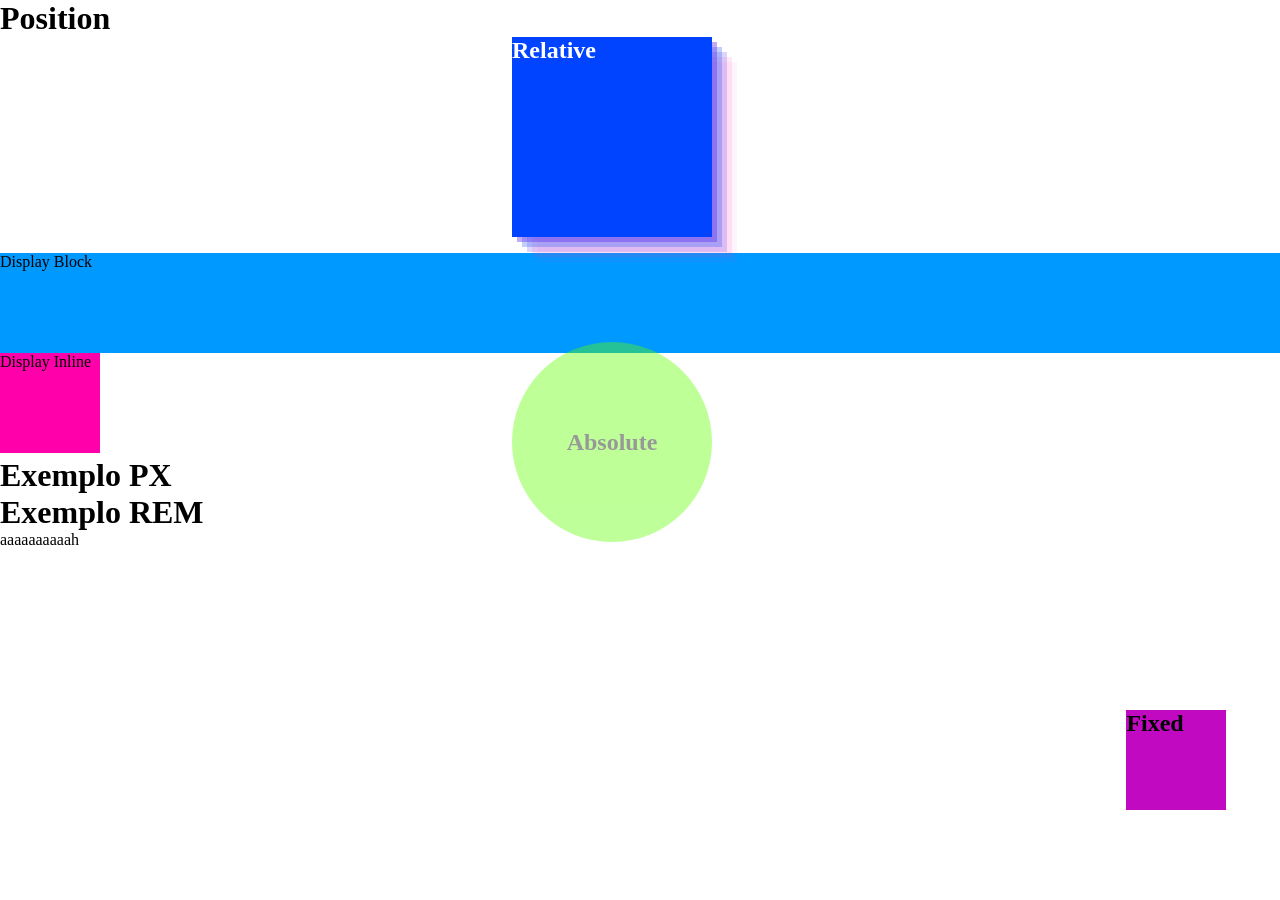
<file: desenv-web/primeirobi/aulas/aula4/index.html>
<!DOCTYPE html>
<html lang="pt-BR">
<head>
    <meta charset="UTF-8">
    <meta name="viewport" content="width=device-width, initial-scale=1.0">
    <title>Posicionamento</title>
    <link rel="stylesheet" href="style.css">
</head>
<body>
    <main id="container">
        <h1>Position</h1>
        <div class="relativo">
            <h2>Relative</h2>
        </div>
        <div class="absoluto">
            <h2>Absolute</h2>
        </div>
        <div class="fixo">
            <h2>Fixed</h2>
        </div>
        <div class="block">
            Display Block
        </div>
        <span class="inline-block">
            Display Inline
        </span>
        <div class="texto">
            <h1>Exemplo PX</h1>
            <h2>Exemplo REM</h2>
            <p>aaaaaaaaaah</p>
        </div>
    </main>
</body>
</html>
</file>
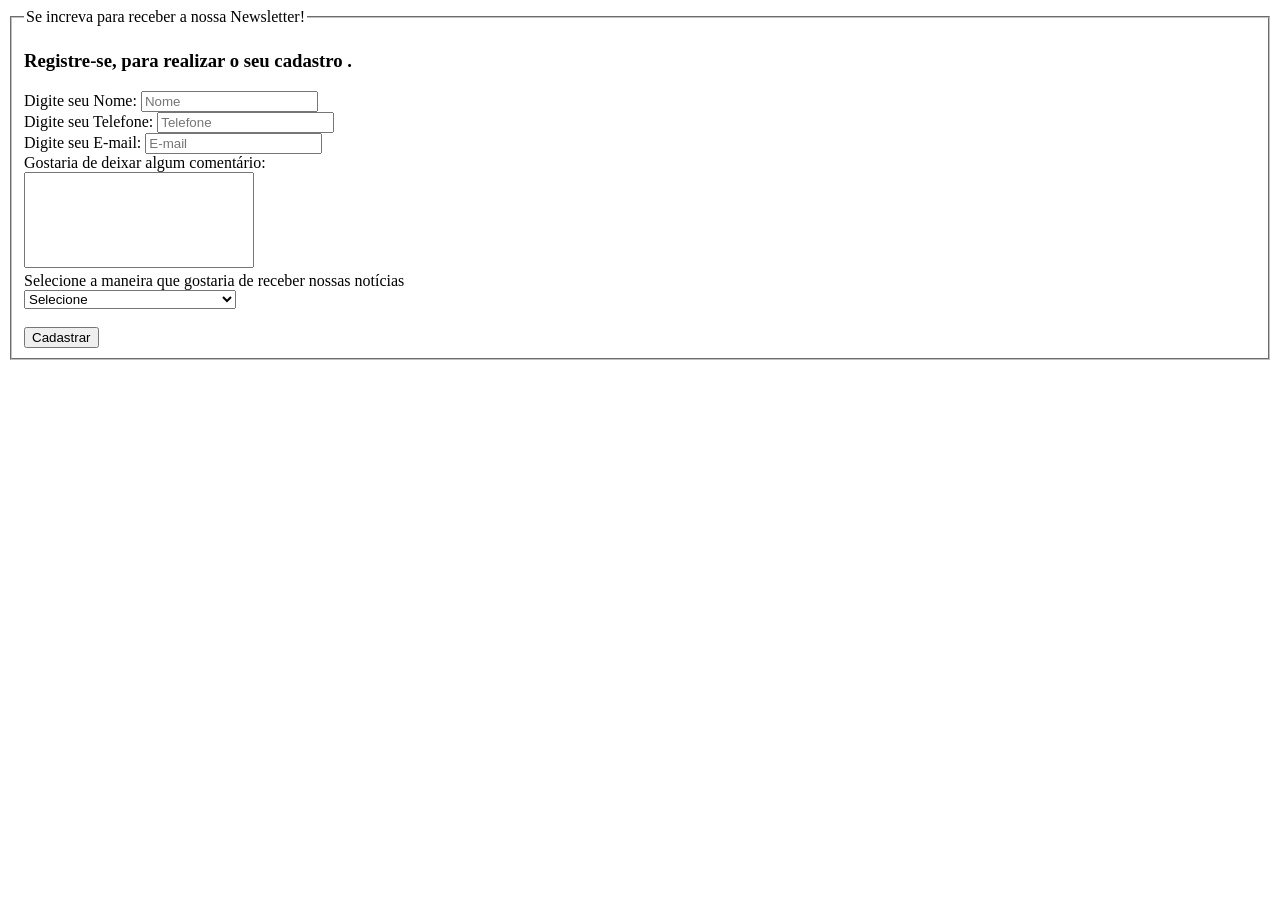
<file: desenv-web/primeirobi/aulas/aula2/form.html>
<!DOCTYPE html>
<html lang="pt-BR">

<head>
    <meta charset="UTF-8">
    <meta name="viewport" content="width=device-width, initial-scale=1.0">
    <title>Modelo de Formulário</title>
</head>

<body>
    <fieldset>
        <legend>Se increva para receber a nossa Newsletter!</legend>
        <h3>Registre-se, para realizar o seu cadastro .</h3>
        <form action="http://localhost:8081/register" method="post">

            <label for="nome">Digite seu Nome:</label>
            <input type="text" id="nome" name="nome" 
                title="Informe o seu nome completo"
                pattern="[A-Za-z ]+"
                placeholder="Nome" required>
            <br>

            <label for="telefone">Digite seu Telefone:</label>
            <input type="telefone" id="telefone" name="telefone" 
                placeholder="Telefone" required>

            <br>

            <label for="email">Digite seu E-mail:</label>
            <input type="email" id="email" name="email" 
                placeholder="E-mail" required>

            <br>
            <label for="comentario">Gostaria de deixar algum comentário:</label>
            <br>
            <textarea name="comentario" id="comentario" 
                rows="6" cols="26" style="resize: none;">
            </textarea>
            <br>

            <label for="receber">Selecione a maneira que gostaria de receber nossas notícias</label>
            <br>
            <select name="receber" id="receber">
                <option value="" selected disabled >Selecione</option>
                <optgroup label="Pelo WhatsApp">
                    <option value="Individual">Individual</option>
                    <option value="Grupo">Grupo</option>
                </optgroup>
                <optgroup label="Pelo E-mail">
                    <option value="E-mail Padrao">E-mail Padrão</option>
                    <option value="E-mail Geral">E-mail (noticias e muito mais)</option>
                </optgroup>
            </select>

            <br>
            <br>
            <input type="submit" value="Cadastrar">
        </form>
    </fieldset>
</body>
</html>
</file>
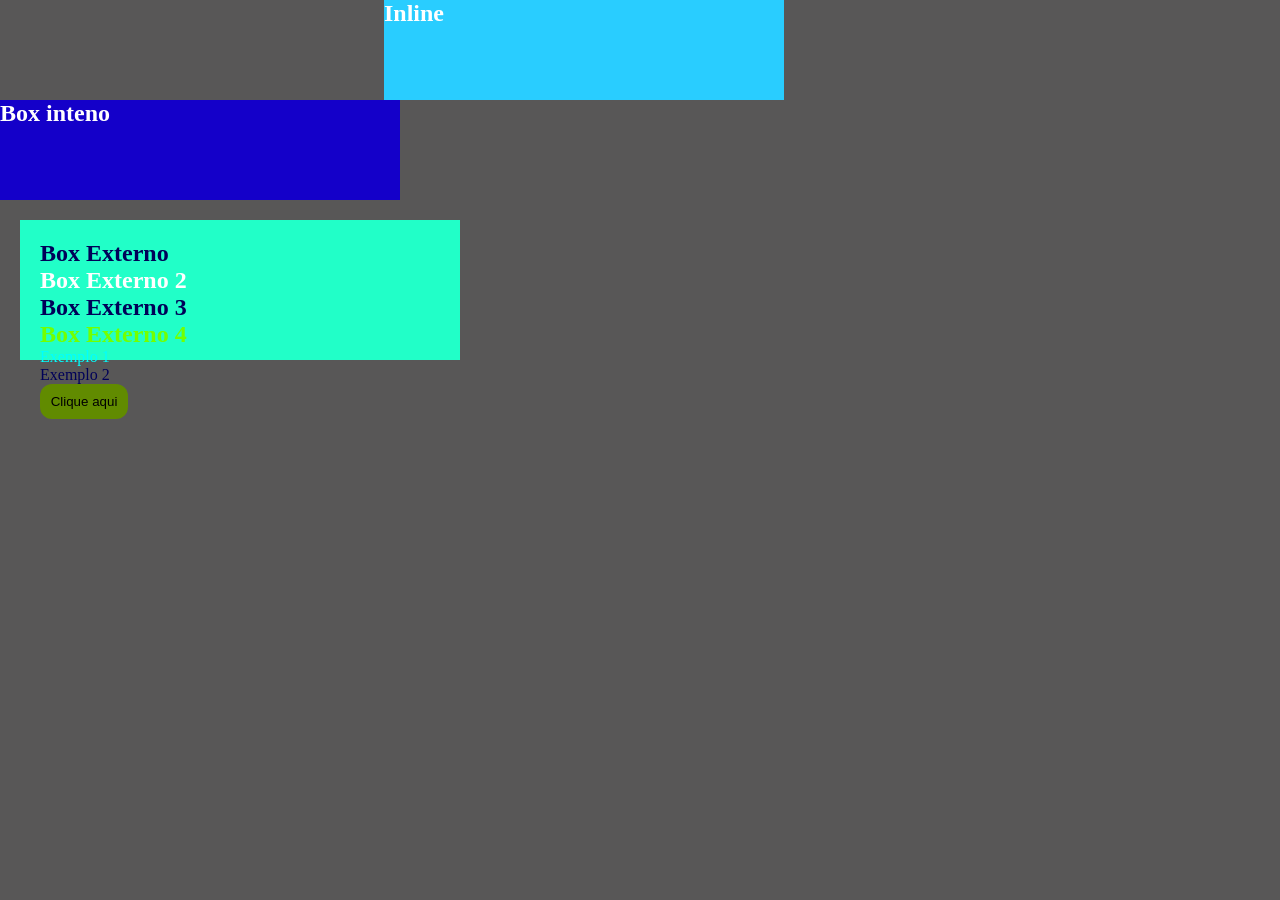
<file: desenv-web/primeirobi/aulas/aula3/aprendendocss.html>
<!DOCTYPE html>
<html lang="en">
<head>
    <meta charset="UTF-8">
    <meta name="viewport" content="width=device-width, initial-scale=1.0">
    <title>Exemplo CSS</title>
    <link rel="stylesheet" href="style.css">
</head>
<!-- Box interno -->
<style>
#interno {
    height: 100px;
    width: 400px;
    background-color: rgb(20, 0, 201);
    color: white;
}
</style>
<body>
    <main>
        <!-- Inline - na mesma linha -->
        <section style="height: 100px; width: 400px;background-color: rgb(41, 205, 255);margin-left: 30%;">
            <h1 style="color: white;">Inline</h1>
        </section>
        <section id="interno">
            <h1>Box inteno</h1>
        </section>
        <section id="externo">
            <h1>Box Externo</h1>
            <div>
                <h1>Box Externo 2</h1>
                <span>
                    <h1>Box Externo 3</h1>
                </span>
                <h1>Box Externo 4</h1>
                <p>Exemplo 1</p>
                <span>
                    <p>Exemplo 2</p>
                </span>
            </div>
            <button class="btn">
                Clique aqui
            </button>
        </section>
    </main>
</body>
</html>
</file>
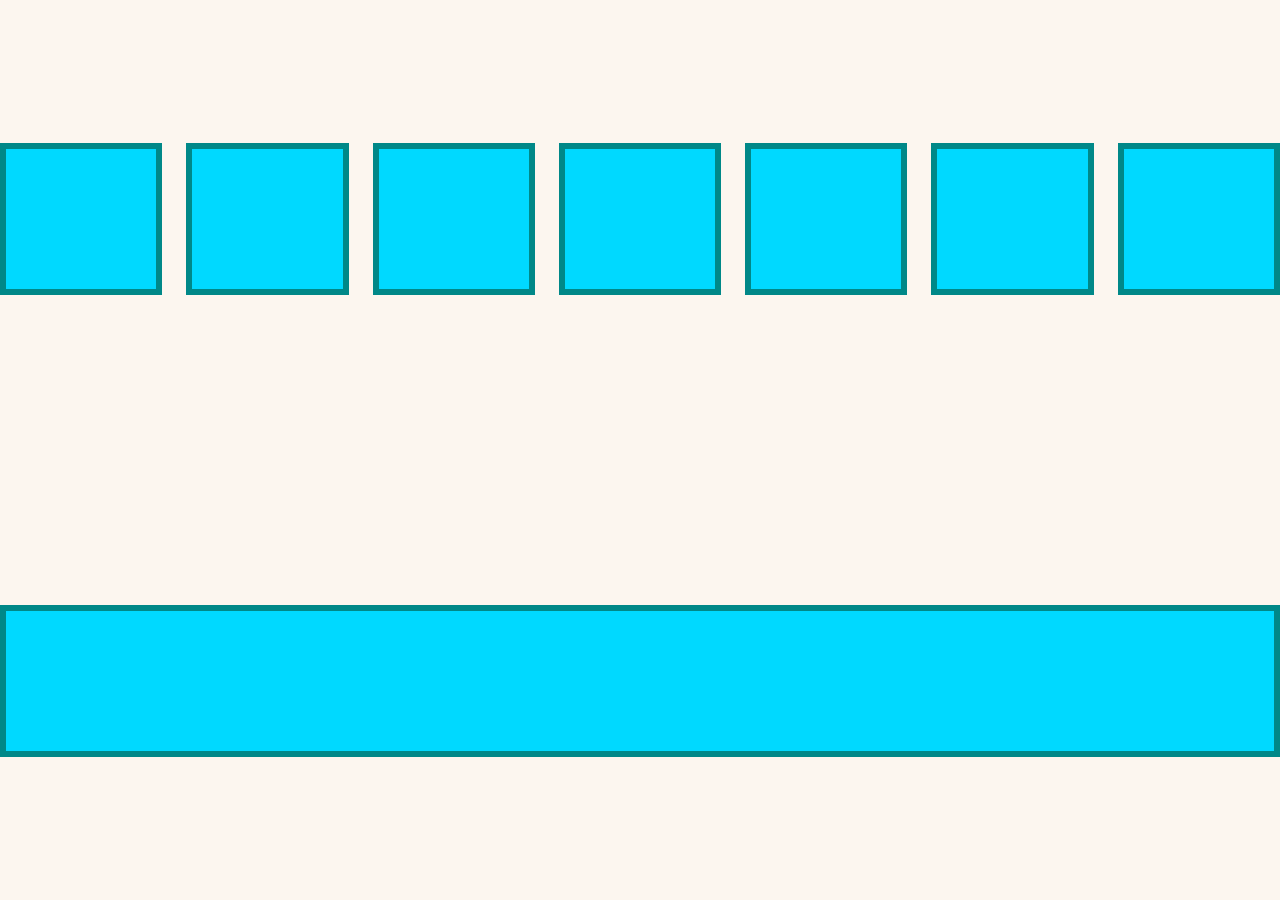
<file: desenv-web/primeirobi/aulas/aula4/flex.html>
<!DOCTYPE html>
<html lang="en">
<head>
    <meta charset="UTF-8">
    <meta name="viewport" content="width=device-width, initial-scale=1.0">
    <title>Flex</title>
    <link rel="stylesheet" href="flex.css">
</head>
<body>
    <main id="container">
        <div class="caixa"></div>
        <div class="caixa"></div>
        <div class="caixa"></div>
        <div class="caixa"></div>
        <div class="caixa"></div>
        <div class="caixa"></div>
        <div class="caixa"></div>
        <div class="caixa"></div>
    </main>
</body>
</html>
</file>
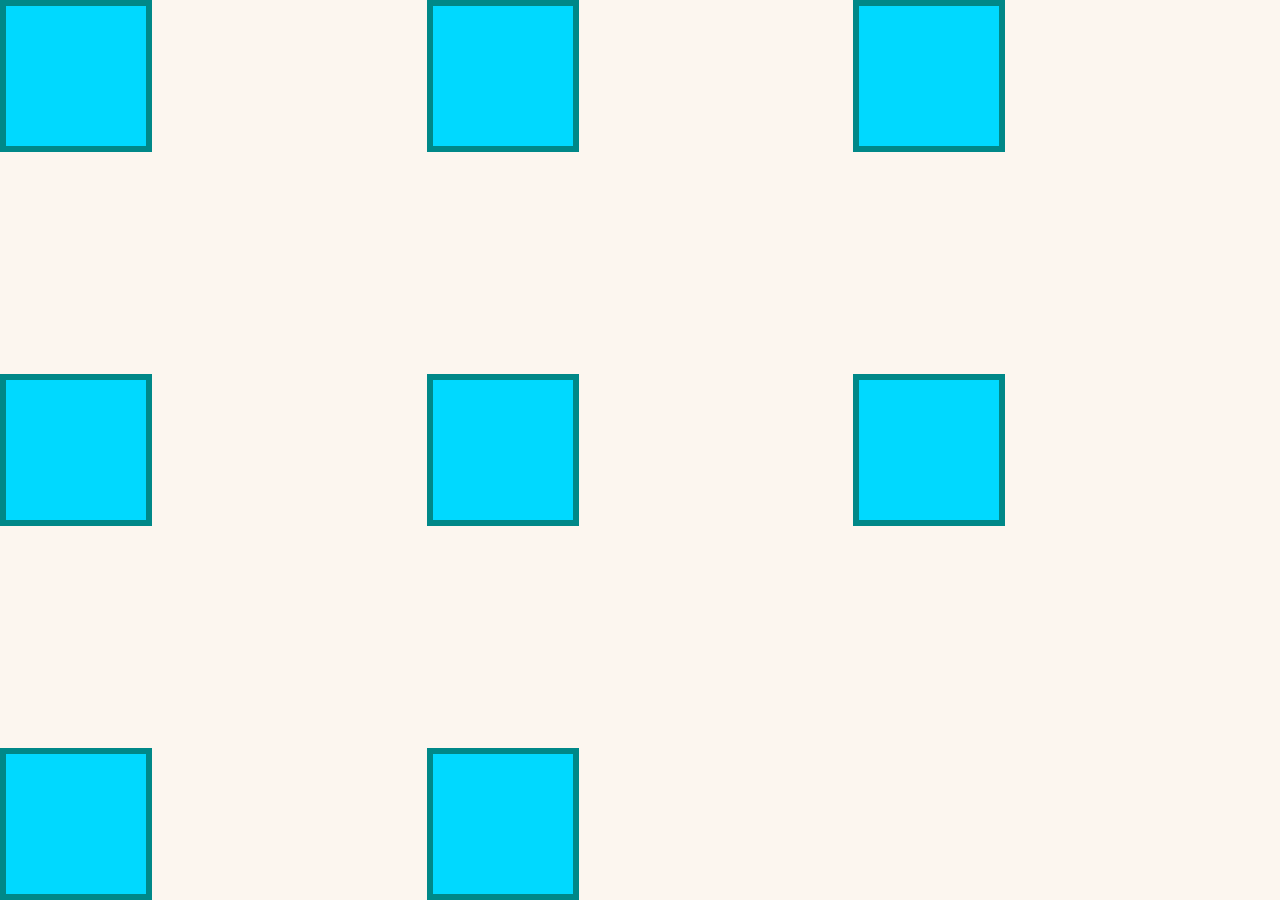
<file: desenv-web/primeirobi/aulas/aula4/grid.html>
<!DOCTYPE html>
<html lang="en">

<head>
    <meta charset="UTF-8">
    <meta name="viewport" content="width=device-width, initial-scale=1.0">
    <title>Grid</title>
    <link rel="stylesheet" href="grid.css">
</head>

<body>
    <main id="container">
        <div class="caixa"></div>
        <div class="caixa"></div>
        <div class="caixa"></div>
        <div class="caixa"></div>
        <div class="caixa"></div>
        <div class="caixa"></div>
        <div class="caixa"></div>
        <div class="caixa"></div>
    </main>
</body>

</html>
</file>
<file: desenv-web/primeirobi/aulas/aula4/style.css>
* {
    margin: 0;
    padding: 0;
    overflow-x: hidden;
}

.relativo {
    width: 200px;
    height: 200px;
    color: white;
    background: rgb(0, 68, 255);
    position: relative;
    left: 40%;
    box-shadow: rgba(98, 46, 240, 0.4) 5px 5px, rgba(46, 98, 240, 0.3) 10px 10px, rgba(98, 46, 240, 0.2) 15px 15px, rgba(240, 46, 170, 0.1) 20px 20px, rgba(240, 46, 170, 0.05) 25px 25px;
    margin-bottom: 16px;
}

.absoluto {
    width: 200px;
    height: 200px;
    background: #5eff00;
    position: absolute;
    left: 40%;
    top: 38%;
    border-radius: 50%;
    display: flex;
    justify-content: center;
    align-items: center;
    opacity: 40%;
}

.fixo {
    width: 100px;
    height: 100px;
    background: #c209c2;
    position: fixed;
    left: 88%;
    bottom: 10%;
    transition: 1s ease;
}

.fixo:hover {
    border-radius: 50%;
}

.block {
    background-color: rgb(0, 153, 255);
    height: 100px;
}

.inline {
    background-color: rgb(0, 128, 79);
    width: 200px;
    height: 200px;
}

.inline-block {
    background-color: rgb(255, 0, 170);
    display: inline-block;
    width: 100px;
    height: 100px;
}

.texto h1 {
    font-size: 32px;
}

.texto h2 {
    font-size: 2rem;
}
</file>
<file: desenv-web/primeirobi/aulas/aula3/style.css>
* {
    margin: 0;
    padding: 0;
}

#externo {
  height: 100px;
  width: 400px;
  background-color: #21ffc8;
  color: #000158;
  margin: 20px;
  padding: 20px;
}

main {
    height: 100vh;
    background-color: #585757;
}

div > h1 {
    color: white;
}

span + h1 {
    color: rgb(115, 255, 0);
}

h1 ~ p {
    color: aqua;
}

.btn {
    box-sizing: border-box;
    width: 88px;
    padding: 10px;
    background-color: rgb(97, 139, 0);
    border-radius: 12px;
    border-width: 0;
}

.btn:hover {
    background-color:rgb(76, 104, 12);
;
    cursor: pointer;
}
</file>
<file: desenv-web/primeirobi/aulas/aula4/flex.css>
* {
  margin: 0;
  padding: 0;
}

#container {
  background-color: #fcf6ef;
  height: 100vh;
  display: flex;
  justify-content: center;
  align-items: center;
  gap: 24px;
  flex-wrap: wrap;
}

.caixa {
  flex-grow: 1;
  width: 140px;
  height: 140px;
  background-color: rgb(0, 217, 255);
  border: solid 6px rgb(0, 136, 136);
}
</file>
<file: desenv-web/primeirobi/aulas/aula4/grid.css>
* {
  margin: 0;
  padding: 0;
}

#container {
  background-color: #fcf6ef;
  height: 100vh;
  display: grid;
  grid-template-columns: 1fr 1fr 1fr;
  grid-template-rows: 1fr 1fr;
}

.caixa {
  width: 140px;
  height: 140px;
  background-color: rgb(0, 217, 255);
  border: solid 6px rgb(0, 136, 136);
}

@media (max-width: 768px) {
  .caixa {
    width: 80px;
    height: 80px;
  }
}
</file>
